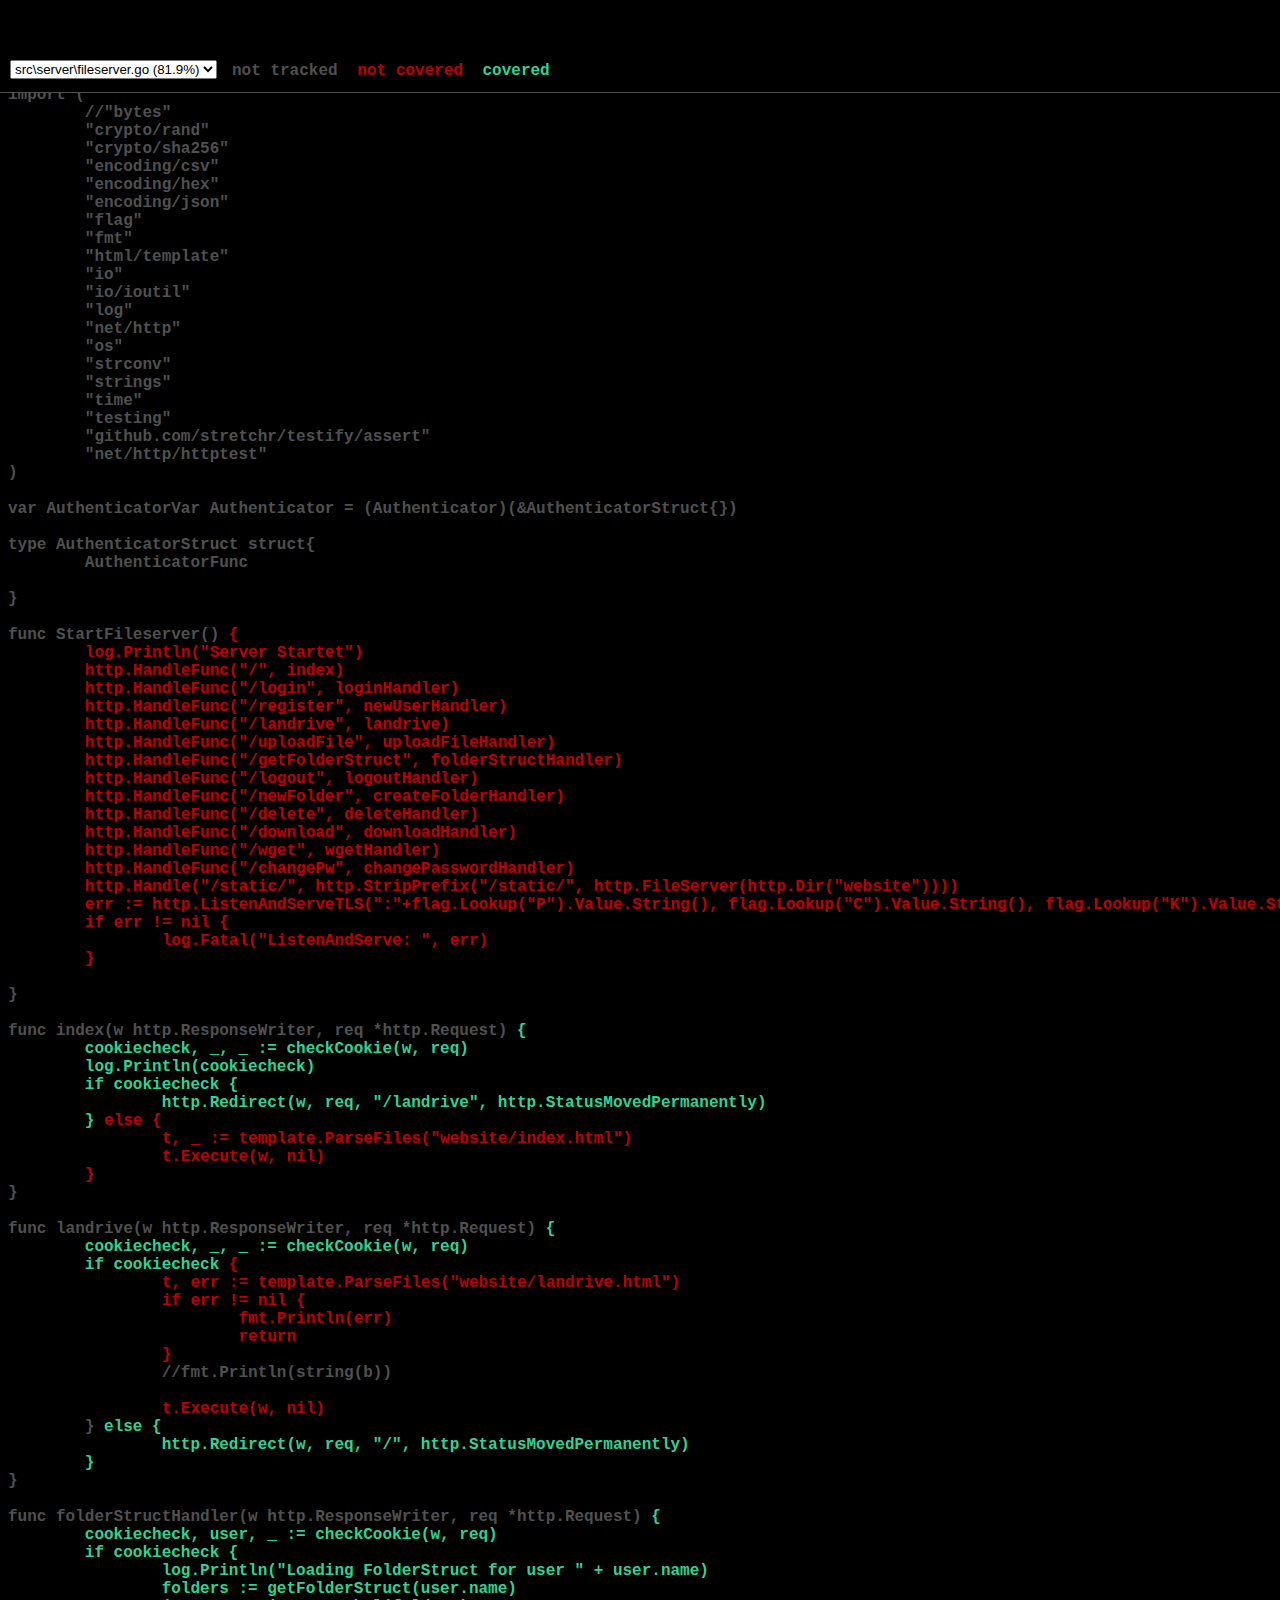
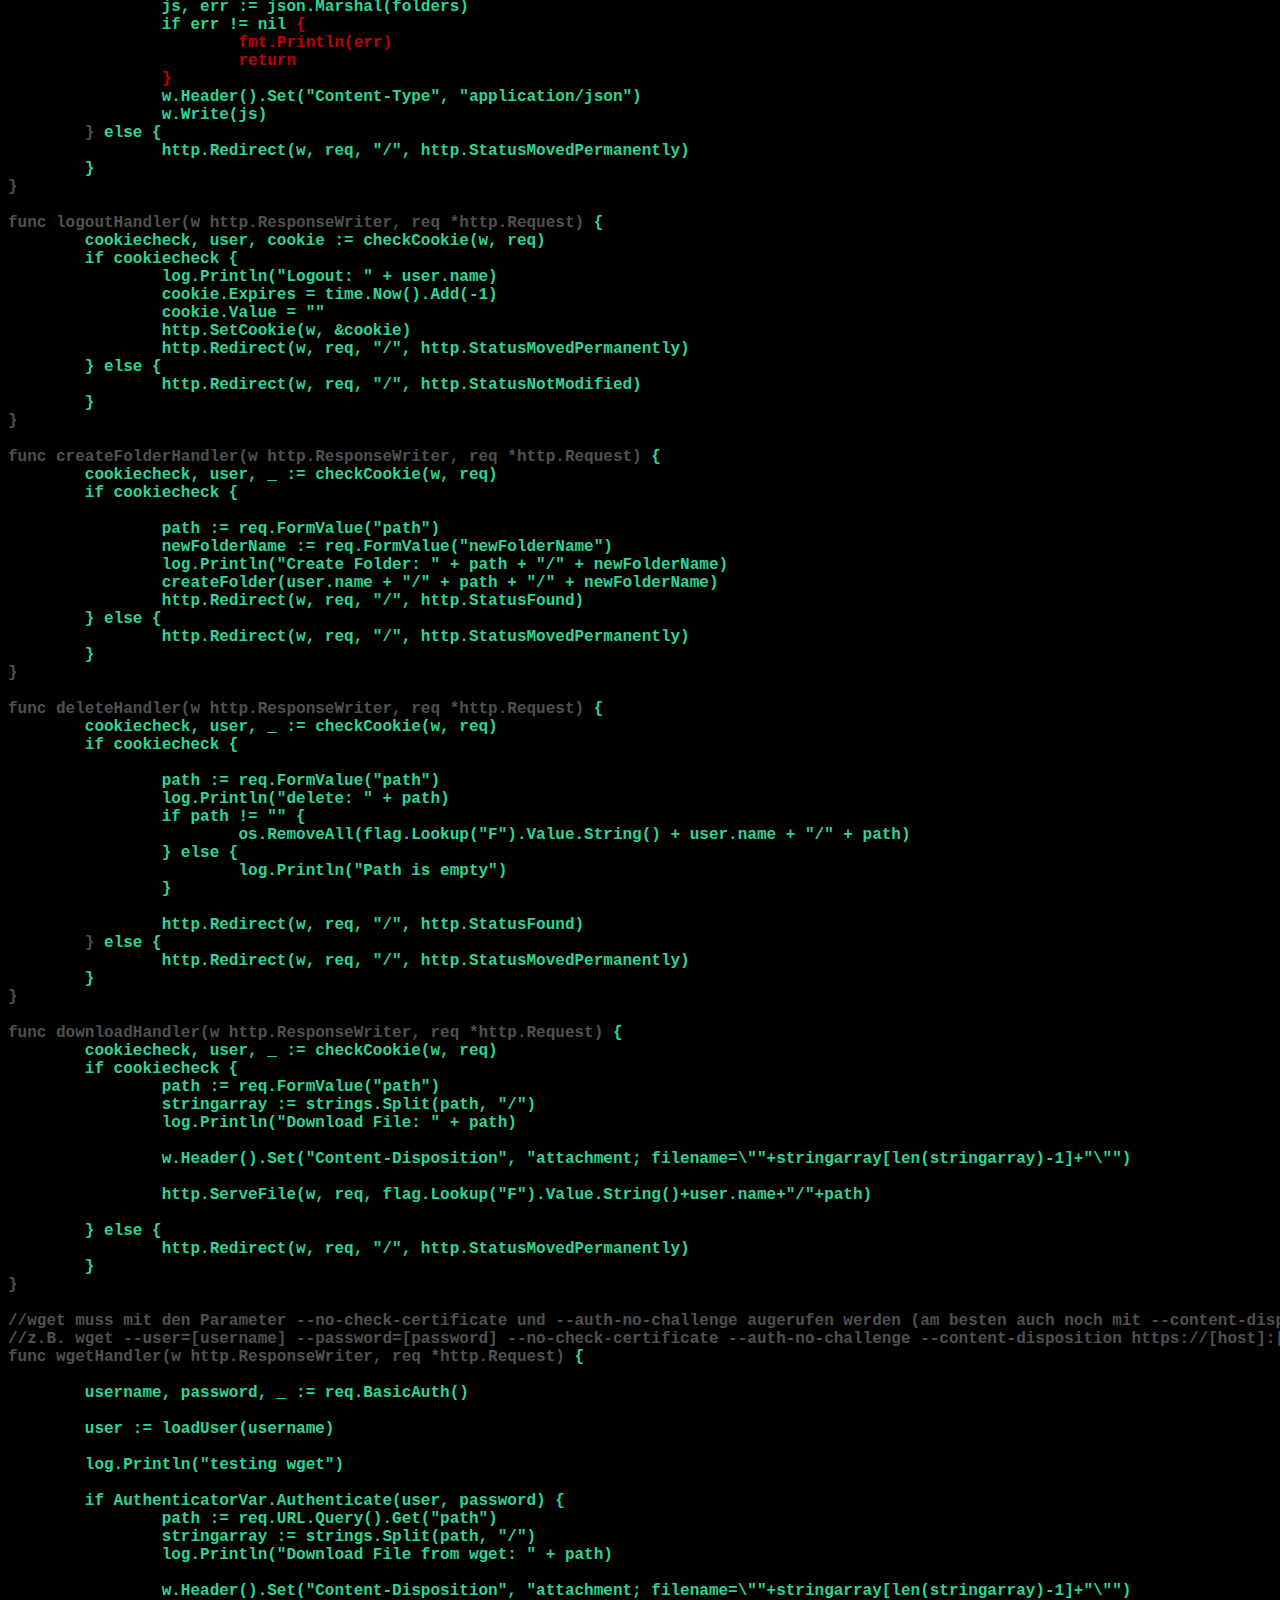
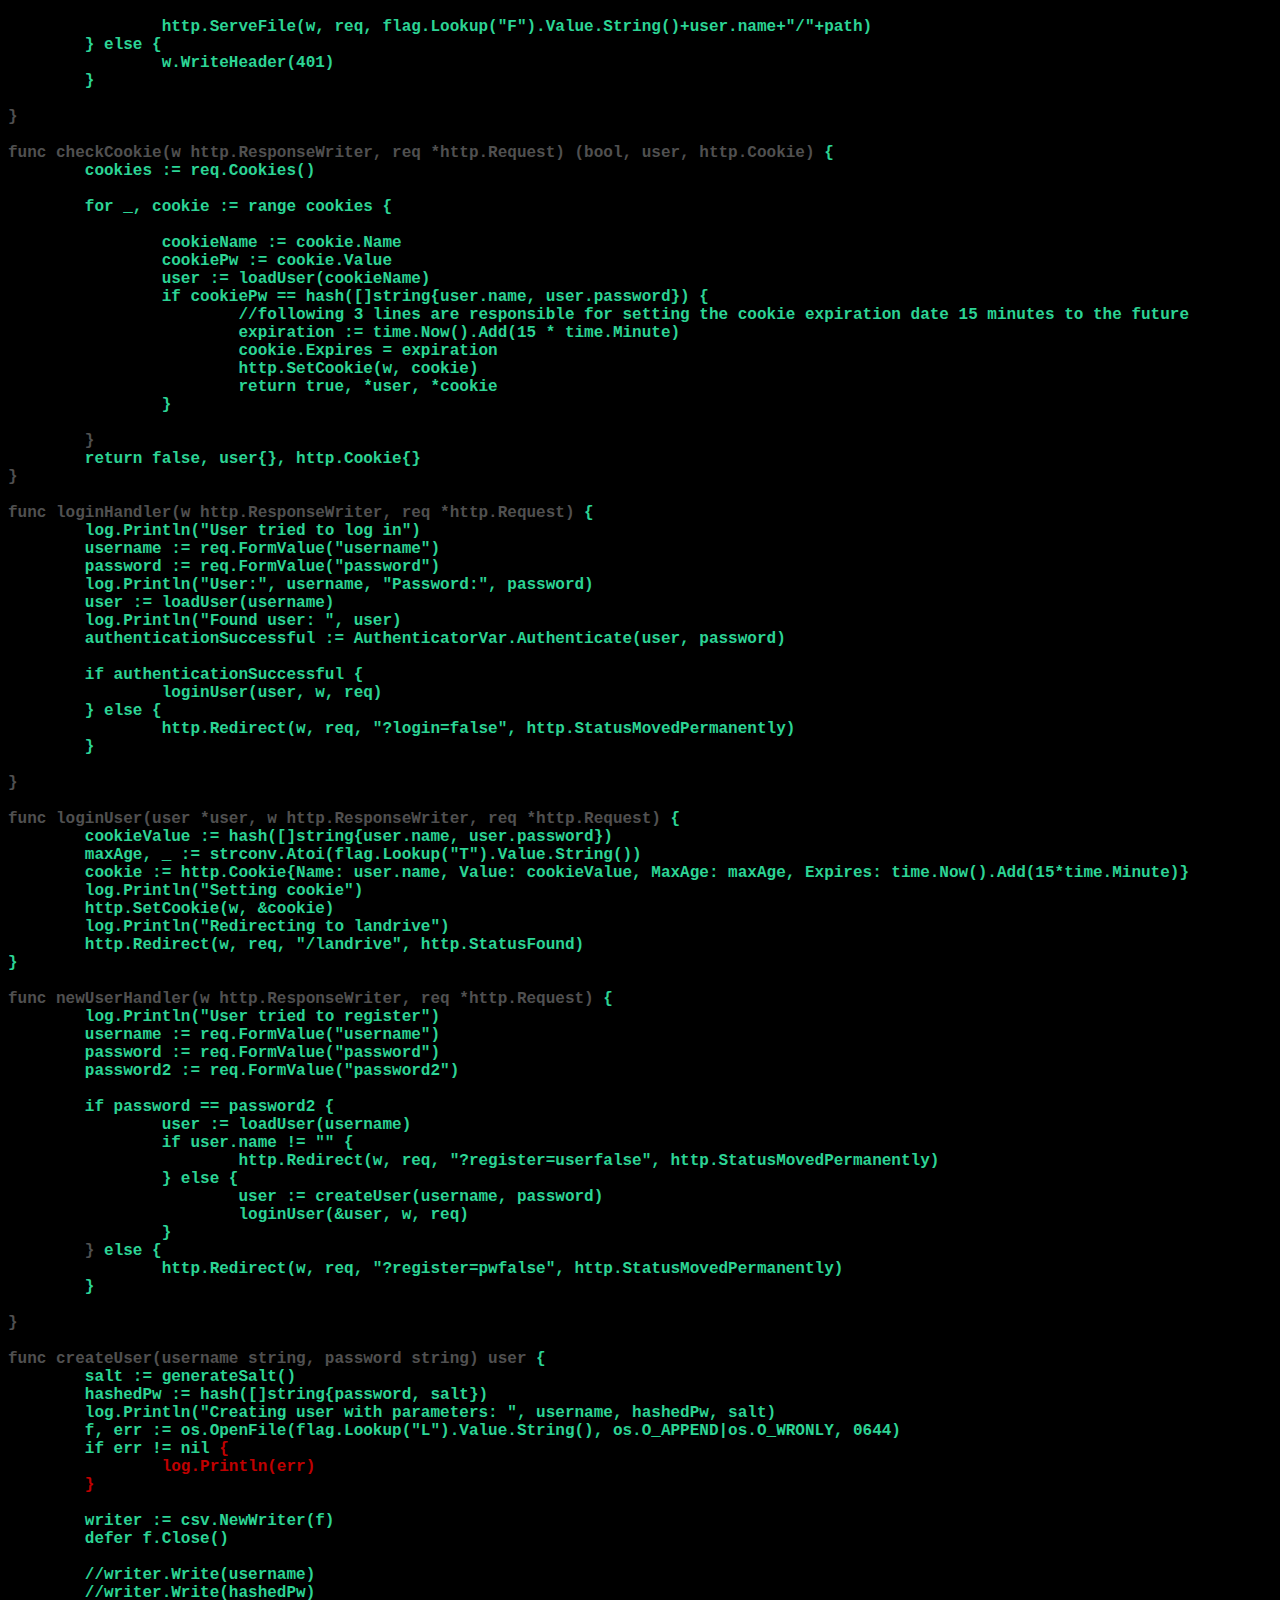
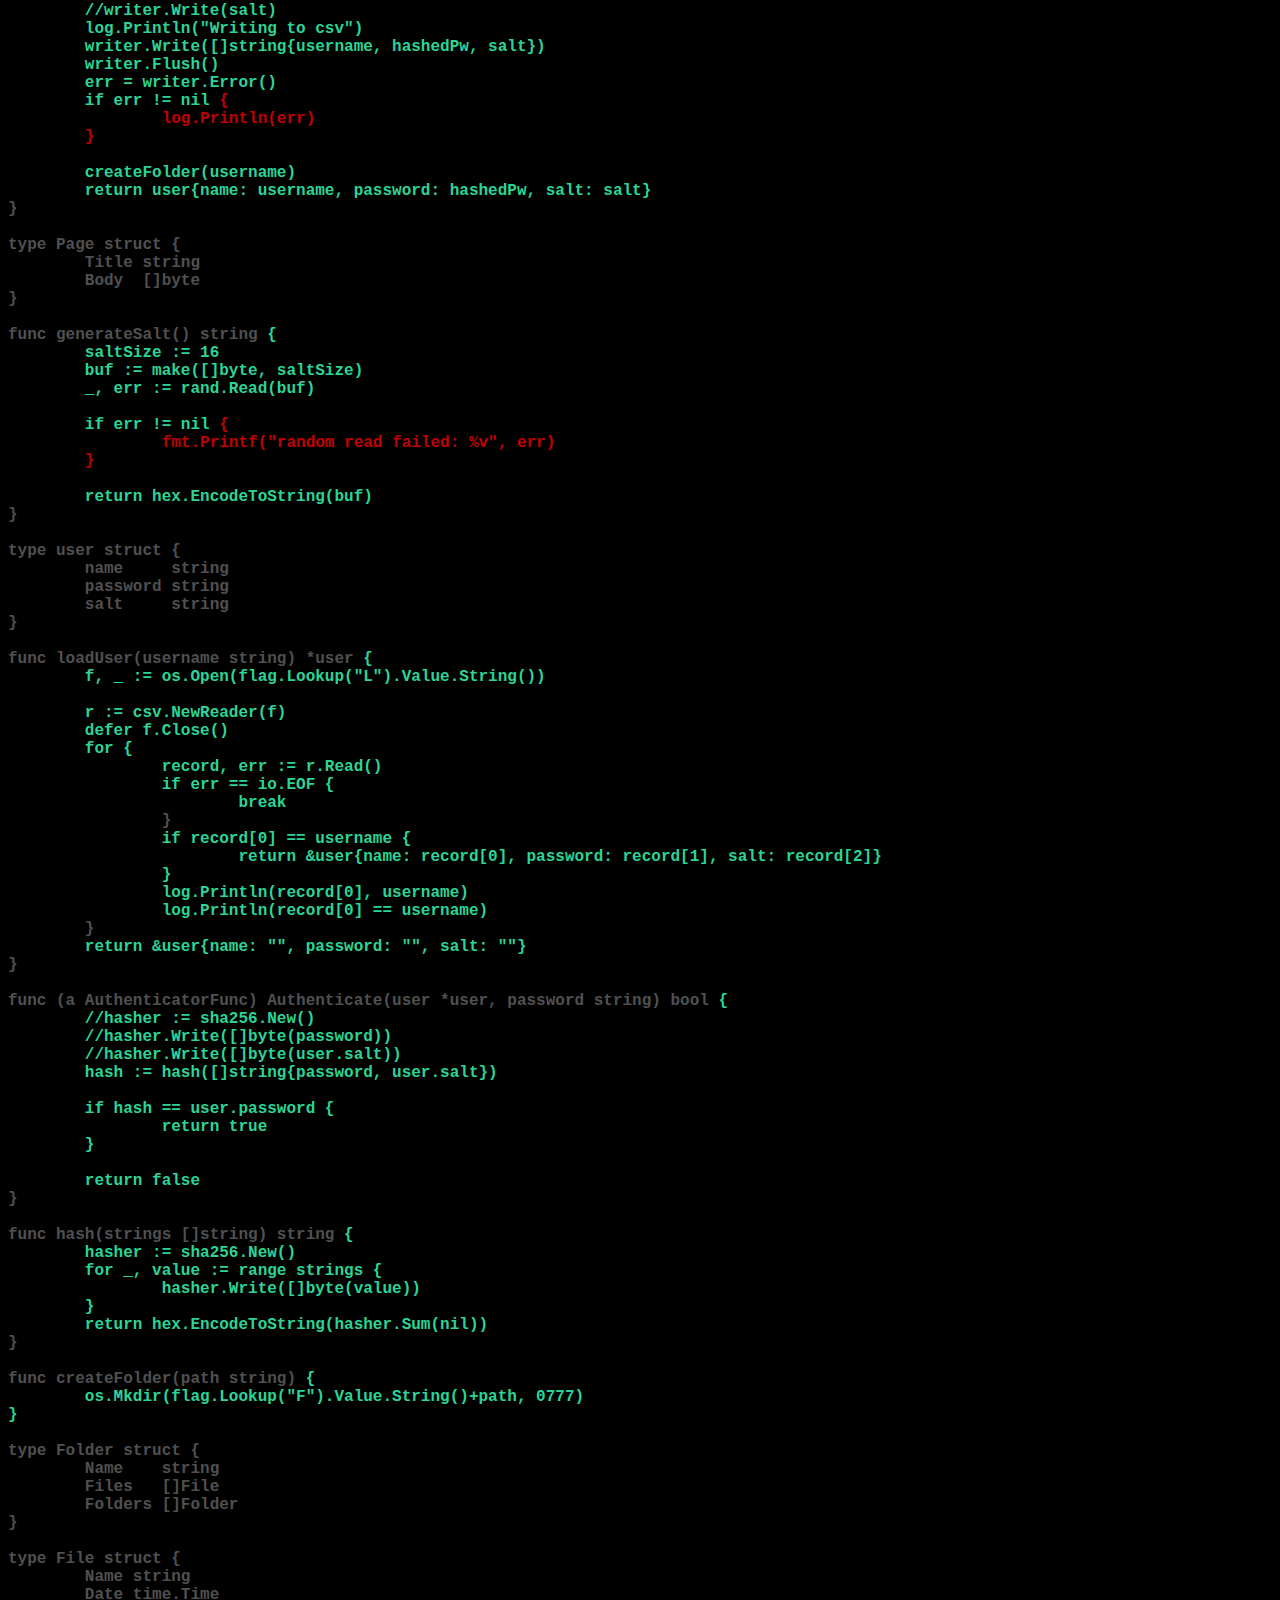
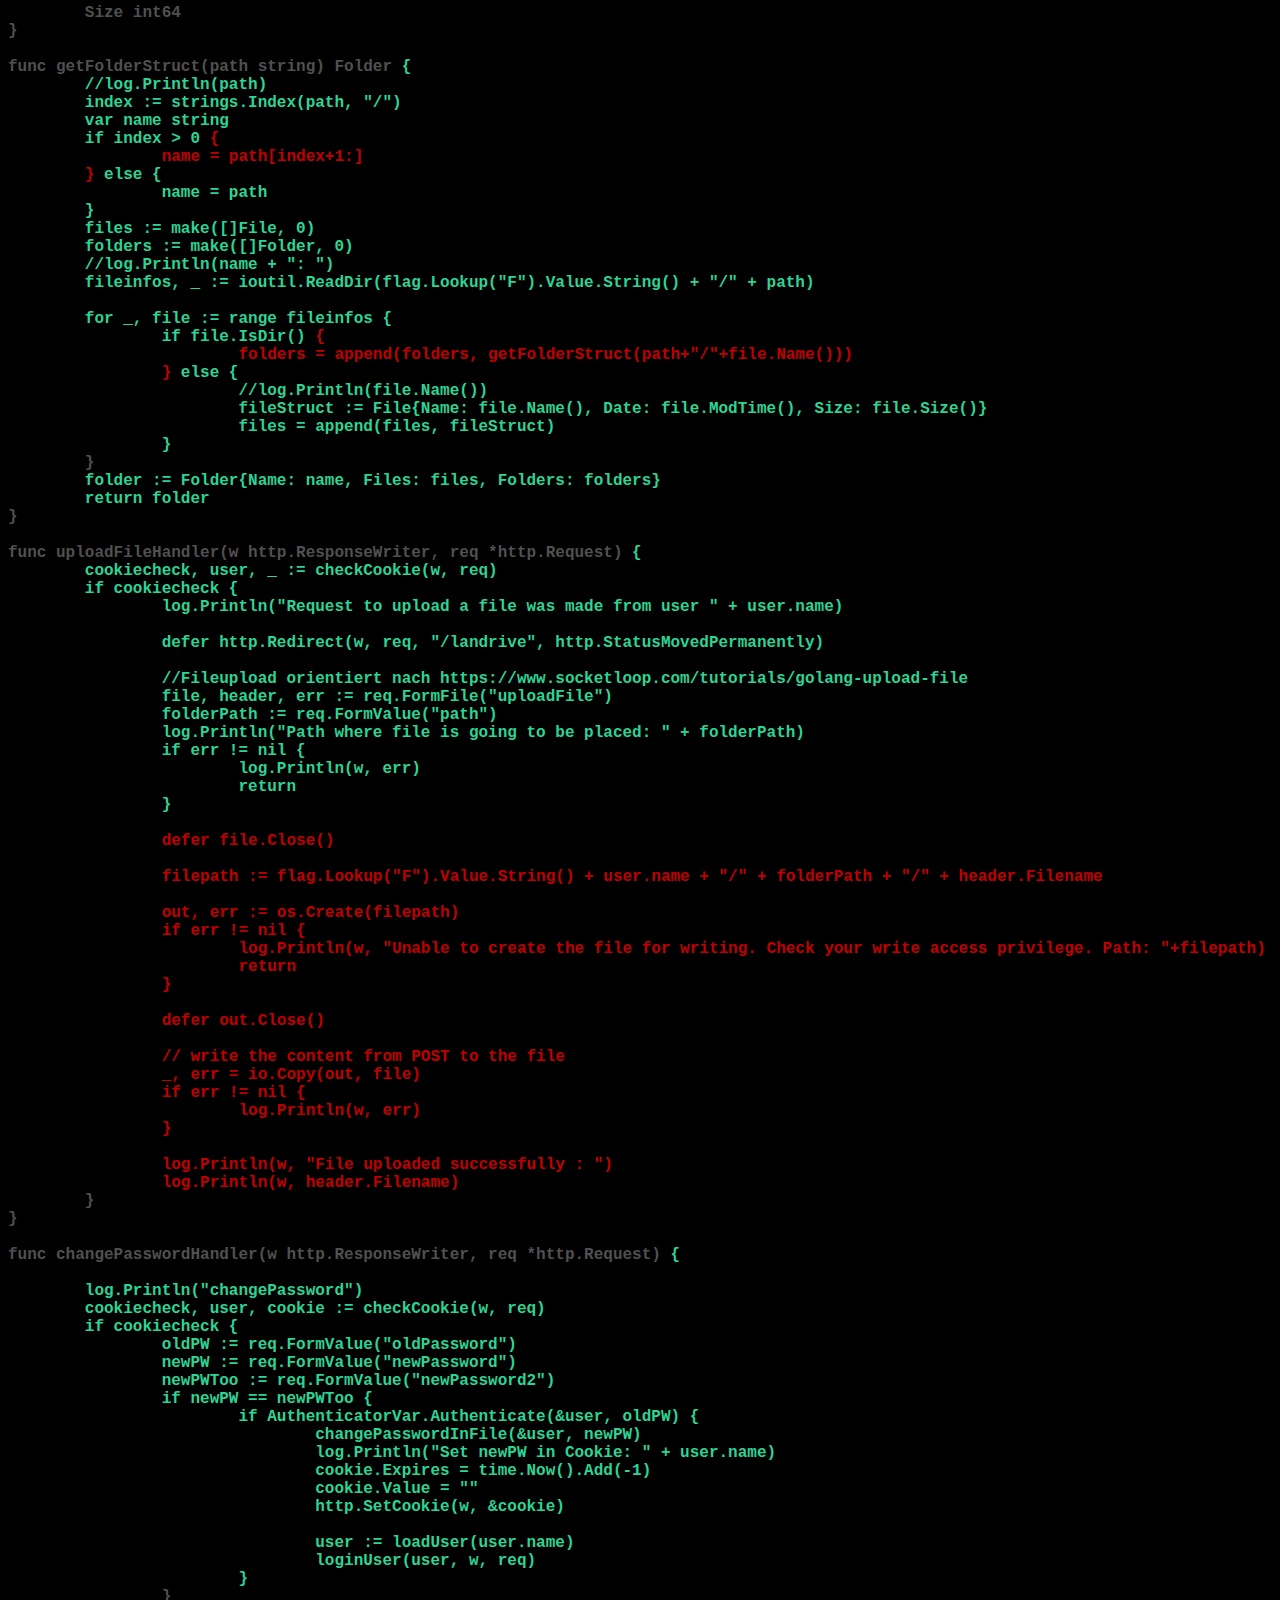
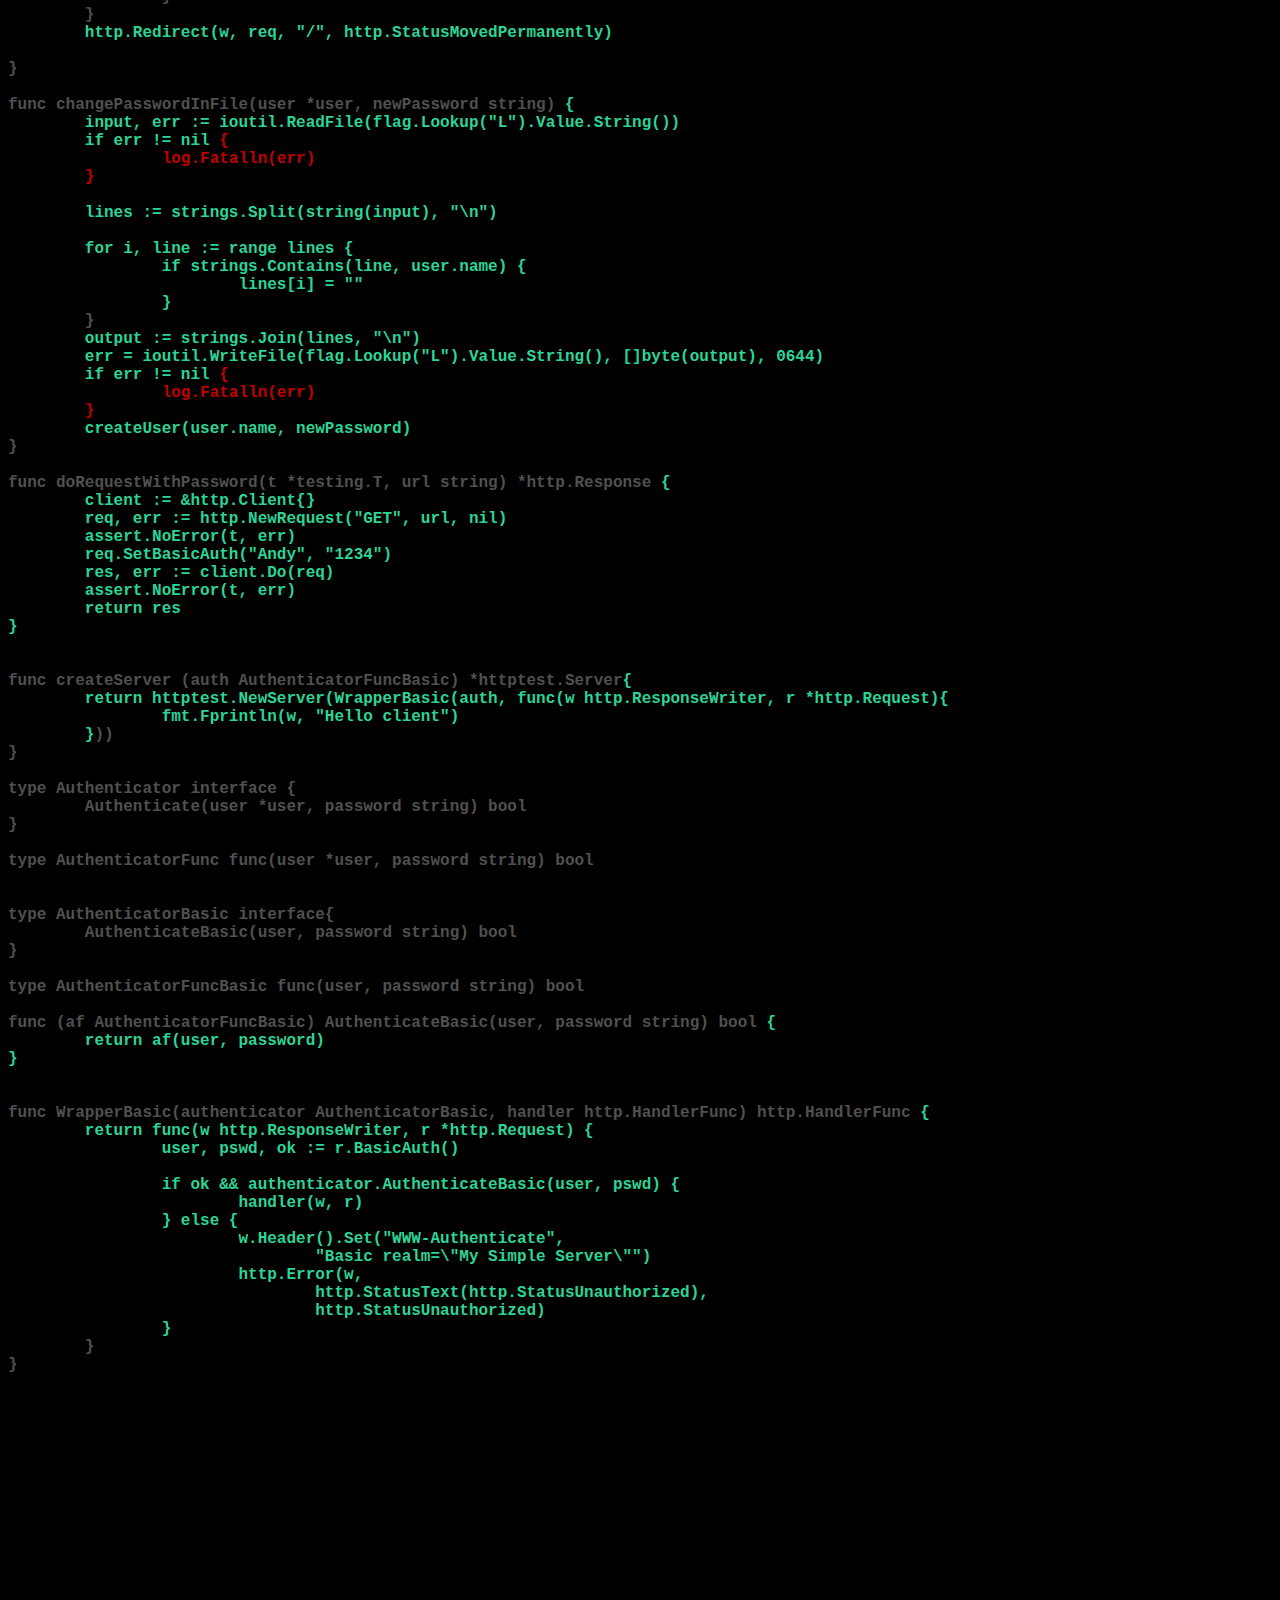
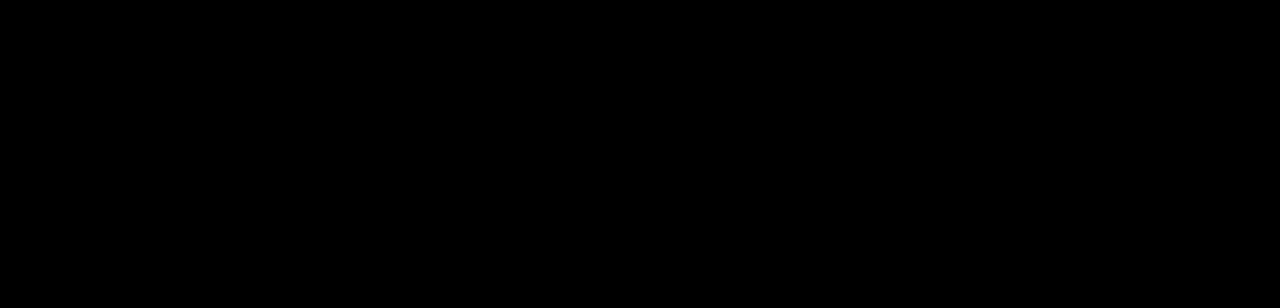
<file: server/coverage.html>
<!DOCTYPE html>
<html>
	<head>
		<meta http-equiv="Content-Type" content="text/html; charset=utf-8">
		<style>
			body {
				background: black;
				color: rgb(80, 80, 80);
			}
			body, pre, #legend span {
				font-family: Menlo, monospace;
				font-weight: bold;
			}
			#topbar {
				background: black;
				position: fixed;
				top: 0; left: 0; right: 0;
				height: 42px;
				border-bottom: 1px solid rgb(80, 80, 80);
			}
			#content {
				margin-top: 50px;
			}
			#nav, #legend {
				float: left;
				margin-left: 10px;
			}
			#legend {
				margin-top: 12px;
			}
			#nav {
				margin-top: 10px;
			}
			#legend span {
				margin: 0 5px;
			}
			.cov0 { color: rgb(192, 0, 0) }
.cov1 { color: rgb(128, 128, 128) }
.cov2 { color: rgb(116, 140, 131) }
.cov3 { color: rgb(104, 152, 134) }
.cov4 { color: rgb(92, 164, 137) }
.cov5 { color: rgb(80, 176, 140) }
.cov6 { color: rgb(68, 188, 143) }
.cov7 { color: rgb(56, 200, 146) }
.cov8 { color: rgb(44, 212, 149) }
.cov9 { color: rgb(32, 224, 152) }
.cov10 { color: rgb(20, 236, 155) }

		</style>
	</head>
	<body>
		<div id="topbar">
			<div id="nav">
				<select id="files">
				
				<option value="file0">src\server\fileserver.go (81.9%)</option>
				
				</select>
			</div>
			<div id="legend">
				<span>not tracked</span>
			
				<span class="cov0">not covered</span>
				<span class="cov8">covered</span>
			
			</div>
		</div>
		<div id="content">
		
		<pre class="file" id="file0" style="display: none">package server

import (
        //"bytes"
        "crypto/rand"
        "crypto/sha256"
        "encoding/csv"
        "encoding/hex"
        "encoding/json"
        "flag"
        "fmt"
        "html/template"
        "io"
        "io/ioutil"
        "log"
        "net/http"
        "os"
        "strconv"
        "strings"
        "time"
        "testing"
        "github.com/stretchr/testify/assert"
        "net/http/httptest"
)

var AuthenticatorVar Authenticator = (Authenticator)(&amp;AuthenticatorStruct{})

type AuthenticatorStruct struct{
        AuthenticatorFunc

}

func StartFileserver() <span class="cov0" title="0">{
        log.Println("Server Startet")
        http.HandleFunc("/", index)
        http.HandleFunc("/login", loginHandler)
        http.HandleFunc("/register", newUserHandler)
        http.HandleFunc("/landrive", landrive)
        http.HandleFunc("/uploadFile", uploadFileHandler)
        http.HandleFunc("/getFolderStruct", folderStructHandler)
        http.HandleFunc("/logout", logoutHandler)
        http.HandleFunc("/newFolder", createFolderHandler)
        http.HandleFunc("/delete", deleteHandler)
        http.HandleFunc("/download", downloadHandler)
        http.HandleFunc("/wget", wgetHandler)
        http.HandleFunc("/changePw", changePasswordHandler)
        http.Handle("/static/", http.StripPrefix("/static/", http.FileServer(http.Dir("website"))))
        err := http.ListenAndServeTLS(":"+flag.Lookup("P").Value.String(), flag.Lookup("C").Value.String(), flag.Lookup("K").Value.String(), nil)
        if err != nil </span><span class="cov0" title="0">{
                log.Fatal("ListenAndServe: ", err)
        }</span>

}

func index(w http.ResponseWriter, req *http.Request) <span class="cov8" title="1">{
        cookiecheck, _, _ := checkCookie(w, req)
        log.Println(cookiecheck)
        if cookiecheck </span><span class="cov8" title="1">{
                http.Redirect(w, req, "/landrive", http.StatusMovedPermanently)
        }</span><span class="cov0" title="0"> else {
                t, _ := template.ParseFiles("website/index.html")
                t.Execute(w, nil)
        }</span>
}

func landrive(w http.ResponseWriter, req *http.Request) <span class="cov8" title="1">{
        cookiecheck, _, _ := checkCookie(w, req)
        if cookiecheck </span><span class="cov0" title="0">{
                t, err := template.ParseFiles("website/landrive.html")
                if err != nil </span><span class="cov0" title="0">{
                        fmt.Println(err)
                        return
                }</span>
                //fmt.Println(string(b))

                <span class="cov0" title="0">t.Execute(w, nil)</span>
        }<span class="cov8" title="1"> else {
                http.Redirect(w, req, "/", http.StatusMovedPermanently)
        }</span>
}

func folderStructHandler(w http.ResponseWriter, req *http.Request) <span class="cov8" title="1">{
        cookiecheck, user, _ := checkCookie(w, req)
        if cookiecheck </span><span class="cov8" title="1">{
                log.Println("Loading FolderStruct for user " + user.name)
                folders := getFolderStruct(user.name)
                js, err := json.Marshal(folders)
                if err != nil </span><span class="cov0" title="0">{
                        fmt.Println(err)
                        return
                }</span>
                <span class="cov8" title="1">w.Header().Set("Content-Type", "application/json")
                w.Write(js)</span>
        }<span class="cov8" title="1"> else {
                http.Redirect(w, req, "/", http.StatusMovedPermanently)
        }</span>
}

func logoutHandler(w http.ResponseWriter, req *http.Request) <span class="cov8" title="1">{
        cookiecheck, user, cookie := checkCookie(w, req)
        if cookiecheck </span><span class="cov8" title="1">{
                log.Println("Logout: " + user.name)
                cookie.Expires = time.Now().Add(-1)
                cookie.Value = ""
                http.SetCookie(w, &amp;cookie)
                http.Redirect(w, req, "/", http.StatusMovedPermanently)
        }</span><span class="cov8" title="1"> else {
                http.Redirect(w, req, "/", http.StatusNotModified)
        }</span>
}

func createFolderHandler(w http.ResponseWriter, req *http.Request) <span class="cov8" title="1">{
        cookiecheck, user, _ := checkCookie(w, req)
        if cookiecheck </span><span class="cov8" title="1">{

                path := req.FormValue("path")
                newFolderName := req.FormValue("newFolderName")
                log.Println("Create Folder: " + path + "/" + newFolderName)
                createFolder(user.name + "/" + path + "/" + newFolderName)
                http.Redirect(w, req, "/", http.StatusFound)
        }</span><span class="cov8" title="1"> else {
                http.Redirect(w, req, "/", http.StatusMovedPermanently)
        }</span>
}

func deleteHandler(w http.ResponseWriter, req *http.Request) <span class="cov8" title="1">{
        cookiecheck, user, _ := checkCookie(w, req)
        if cookiecheck </span><span class="cov8" title="1">{

                path := req.FormValue("path")
                log.Println("delete: " + path)
                if path != "" </span><span class="cov8" title="1">{
                        os.RemoveAll(flag.Lookup("F").Value.String() + user.name + "/" + path)
                }</span><span class="cov8" title="1"> else {
                        log.Println("Path is empty")
                }</span>

                <span class="cov8" title="1">http.Redirect(w, req, "/", http.StatusFound)</span>
        }<span class="cov8" title="1"> else {
                http.Redirect(w, req, "/", http.StatusMovedPermanently)
        }</span>
}

func downloadHandler(w http.ResponseWriter, req *http.Request) <span class="cov8" title="1">{
        cookiecheck, user, _ := checkCookie(w, req)
        if cookiecheck </span><span class="cov8" title="1">{
                path := req.FormValue("path")
                stringarray := strings.Split(path, "/")
                log.Println("Download File: " + path)

                w.Header().Set("Content-Disposition", "attachment; filename=\""+stringarray[len(stringarray)-1]+"\"")

                http.ServeFile(w, req, flag.Lookup("F").Value.String()+user.name+"/"+path)

        }</span><span class="cov8" title="1"> else {
                http.Redirect(w, req, "/", http.StatusMovedPermanently)
        }</span>
}

//wget muss mit den Parameter --no-check-certificate und --auth-no-challenge augerufen werden (am besten auch noch mit --content-disposition
//z.B. wget --user=[username] --password=[password] --no-check-certificate --auth-no-challenge --content-disposition https://[host]:[port]/wget?path=[filepath]
func wgetHandler(w http.ResponseWriter, req *http.Request) <span class="cov8" title="1">{

        username, password, _ := req.BasicAuth()

        user := loadUser(username)

        log.Println("testing wget")

        if AuthenticatorVar.Authenticate(user, password) </span><span class="cov8" title="1">{
                path := req.URL.Query().Get("path")
                stringarray := strings.Split(path, "/")
                log.Println("Download File from wget: " + path)

                w.Header().Set("Content-Disposition", "attachment; filename=\""+stringarray[len(stringarray)-1]+"\"")

                http.ServeFile(w, req, flag.Lookup("F").Value.String()+user.name+"/"+path)
        }</span><span class="cov8" title="1"> else {
                w.WriteHeader(401)
        }</span>

}

func checkCookie(w http.ResponseWriter, req *http.Request) (bool, user, http.Cookie) <span class="cov8" title="1">{
        cookies := req.Cookies()

        for _, cookie := range cookies </span><span class="cov8" title="1">{
                
                cookieName := cookie.Name
                cookiePw := cookie.Value
                user := loadUser(cookieName)
                if cookiePw == hash([]string{user.name, user.password}) </span><span class="cov8" title="1">{
                        //following 3 lines are responsible for setting the cookie expiration date 15 minutes to the future
                        expiration := time.Now().Add(15 * time.Minute)
                        cookie.Expires = expiration
                        http.SetCookie(w, cookie)
                        return true, *user, *cookie
                }</span>

        }
        <span class="cov8" title="1">return false, user{}, http.Cookie{}</span>
}

func loginHandler(w http.ResponseWriter, req *http.Request) <span class="cov8" title="1">{
        log.Println("User tried to log in")
        username := req.FormValue("username")
        password := req.FormValue("password")
        log.Println("User:", username, "Password:", password)
        user := loadUser(username)
        log.Println("Found user: ", user)
        authenticationSuccessful := AuthenticatorVar.Authenticate(user, password)

        if authenticationSuccessful </span><span class="cov8" title="1">{
                loginUser(user, w, req)
        }</span><span class="cov8" title="1"> else {
                http.Redirect(w, req, "?login=false", http.StatusMovedPermanently)
        }</span>

}

func loginUser(user *user, w http.ResponseWriter, req *http.Request) <span class="cov8" title="1">{
        cookieValue := hash([]string{user.name, user.password})
        maxAge, _ := strconv.Atoi(flag.Lookup("T").Value.String())
        cookie := http.Cookie{Name: user.name, Value: cookieValue, MaxAge: maxAge, Expires: time.Now().Add(15*time.Minute)}
        log.Println("Setting cookie")
        http.SetCookie(w, &amp;cookie)
        log.Println("Redirecting to landrive")
        http.Redirect(w, req, "/landrive", http.StatusFound)
}</span>

func newUserHandler(w http.ResponseWriter, req *http.Request) <span class="cov8" title="1">{
        log.Println("User tried to register")
        username := req.FormValue("username")
        password := req.FormValue("password")
        password2 := req.FormValue("password2")

        if password == password2 </span><span class="cov8" title="1">{
                user := loadUser(username)
                if user.name != "" </span><span class="cov8" title="1">{
                        http.Redirect(w, req, "?register=userfalse", http.StatusMovedPermanently)
                }</span><span class="cov8" title="1"> else {
                        user := createUser(username, password)
                        loginUser(&amp;user, w, req)
                }</span>
        }<span class="cov8" title="1"> else {
                http.Redirect(w, req, "?register=pwfalse", http.StatusMovedPermanently)
        }</span>

}

func createUser(username string, password string) user <span class="cov8" title="1">{
        salt := generateSalt()
        hashedPw := hash([]string{password, salt})
        log.Println("Creating user with parameters: ", username, hashedPw, salt)
        f, err := os.OpenFile(flag.Lookup("L").Value.String(), os.O_APPEND|os.O_WRONLY, 0644)
        if err != nil </span><span class="cov0" title="0">{
                log.Println(err)
        }</span>

        <span class="cov8" title="1">writer := csv.NewWriter(f)
        defer f.Close()

        //writer.Write(username)
        //writer.Write(hashedPw)
        //writer.Write(salt)
        log.Println("Writing to csv")
        writer.Write([]string{username, hashedPw, salt})
        writer.Flush()
        err = writer.Error()
        if err != nil </span><span class="cov0" title="0">{
                log.Println(err)
        }</span>

        <span class="cov8" title="1">createFolder(username)
        return user{name: username, password: hashedPw, salt: salt}</span>
}

type Page struct {
        Title string
        Body  []byte
}

func generateSalt() string <span class="cov8" title="1">{
        saltSize := 16
        buf := make([]byte, saltSize)
        _, err := rand.Read(buf)

        if err != nil </span><span class="cov0" title="0">{
                fmt.Printf("random read failed: %v", err)
        }</span>

        <span class="cov8" title="1">return hex.EncodeToString(buf)</span>
}

type user struct {
        name     string
        password string
        salt     string
}

func loadUser(username string) *user <span class="cov8" title="1">{
        f, _ := os.Open(flag.Lookup("L").Value.String())

        r := csv.NewReader(f)
        defer f.Close()
        for </span><span class="cov8" title="1">{
                record, err := r.Read()
                if err == io.EOF </span><span class="cov8" title="1">{
                        break</span>
                }
                <span class="cov8" title="1">if record[0] == username </span><span class="cov8" title="1">{
                        return &amp;user{name: record[0], password: record[1], salt: record[2]}
                }</span>
                <span class="cov8" title="1">log.Println(record[0], username)
                log.Println(record[0] == username)</span>
        }
        <span class="cov8" title="1">return &amp;user{name: "", password: "", salt: ""}</span>
}

func (a AuthenticatorFunc) Authenticate(user *user, password string) bool <span class="cov8" title="1">{
        //hasher := sha256.New()
        //hasher.Write([]byte(password))
        //hasher.Write([]byte(user.salt))
        hash := hash([]string{password, user.salt})

        if hash == user.password </span><span class="cov8" title="1">{
                return true
        }</span>

        <span class="cov8" title="1">return false</span>
}

func hash(strings []string) string <span class="cov8" title="1">{
        hasher := sha256.New()
        for _, value := range strings </span><span class="cov8" title="1">{
                hasher.Write([]byte(value))
        }</span>
        <span class="cov8" title="1">return hex.EncodeToString(hasher.Sum(nil))</span>
}

func createFolder(path string) <span class="cov8" title="1">{
        os.Mkdir(flag.Lookup("F").Value.String()+path, 0777)
}</span>

type Folder struct {
        Name    string
        Files   []File
        Folders []Folder
}

type File struct {
        Name string
        Date time.Time
        Size int64
}

func getFolderStruct(path string) Folder <span class="cov8" title="1">{
        //log.Println(path)
        index := strings.Index(path, "/")
        var name string
        if index &gt; 0 </span><span class="cov0" title="0">{
                name = path[index+1:]
        }</span><span class="cov8" title="1"> else {
                name = path
        }</span>
        <span class="cov8" title="1">files := make([]File, 0)
        folders := make([]Folder, 0)
        //log.Println(name + ": ")
        fileinfos, _ := ioutil.ReadDir(flag.Lookup("F").Value.String() + "/" + path)

        for _, file := range fileinfos </span><span class="cov8" title="1">{
                if file.IsDir() </span><span class="cov0" title="0">{
                        folders = append(folders, getFolderStruct(path+"/"+file.Name()))
                }</span><span class="cov8" title="1"> else {
                        //log.Println(file.Name())
                        fileStruct := File{Name: file.Name(), Date: file.ModTime(), Size: file.Size()}
                        files = append(files, fileStruct)
                }</span>
        }
        <span class="cov8" title="1">folder := Folder{Name: name, Files: files, Folders: folders}
        return folder</span>
}

func uploadFileHandler(w http.ResponseWriter, req *http.Request) <span class="cov8" title="1">{
        cookiecheck, user, _ := checkCookie(w, req)
        if cookiecheck </span><span class="cov8" title="1">{
                log.Println("Request to upload a file was made from user " + user.name)

                defer http.Redirect(w, req, "/landrive", http.StatusMovedPermanently)

                //Fileupload orientiert nach https://www.socketloop.com/tutorials/golang-upload-file
                file, header, err := req.FormFile("uploadFile")
                folderPath := req.FormValue("path")
                log.Println("Path where file is going to be placed: " + folderPath)
                if err != nil </span><span class="cov8" title="1">{
                        log.Println(w, err)
                        return
                }</span>

                <span class="cov0" title="0">defer file.Close()

                filepath := flag.Lookup("F").Value.String() + user.name + "/" + folderPath + "/" + header.Filename

                out, err := os.Create(filepath)
                if err != nil </span><span class="cov0" title="0">{
                        log.Println(w, "Unable to create the file for writing. Check your write access privilege. Path: "+filepath)
                        return
                }</span>

                <span class="cov0" title="0">defer out.Close()

                // write the content from POST to the file
                _, err = io.Copy(out, file)
                if err != nil </span><span class="cov0" title="0">{
                        log.Println(w, err)
                }</span>

                <span class="cov0" title="0">log.Println(w, "File uploaded successfully : ")
                log.Println(w, header.Filename)</span>
        }
}

func changePasswordHandler(w http.ResponseWriter, req *http.Request) <span class="cov8" title="1">{

        log.Println("changePassword")
        cookiecheck, user, cookie := checkCookie(w, req)
        if cookiecheck </span><span class="cov8" title="1">{
                oldPW := req.FormValue("oldPassword")
                newPW := req.FormValue("newPassword")
                newPWToo := req.FormValue("newPassword2")
                if newPW == newPWToo </span><span class="cov8" title="1">{
                        if AuthenticatorVar.Authenticate(&amp;user, oldPW) </span><span class="cov8" title="1">{
                                changePasswordInFile(&amp;user, newPW)
                                log.Println("Set newPW in Cookie: " + user.name)
                                cookie.Expires = time.Now().Add(-1)
                                cookie.Value = ""
                                http.SetCookie(w, &amp;cookie)

                                user := loadUser(user.name)
                                loginUser(user, w, req)
                        }</span>
                }
        }
        <span class="cov8" title="1">http.Redirect(w, req, "/", http.StatusMovedPermanently)</span>

}

func changePasswordInFile(user *user, newPassword string) <span class="cov8" title="1">{
        input, err := ioutil.ReadFile(flag.Lookup("L").Value.String())
        if err != nil </span><span class="cov0" title="0">{
                log.Fatalln(err)
        }</span>

        <span class="cov8" title="1">lines := strings.Split(string(input), "\n")

        for i, line := range lines </span><span class="cov8" title="1">{
                if strings.Contains(line, user.name) </span><span class="cov8" title="1">{
                        lines[i] = ""
                }</span>
        }
        <span class="cov8" title="1">output := strings.Join(lines, "\n")
        err = ioutil.WriteFile(flag.Lookup("L").Value.String(), []byte(output), 0644)
        if err != nil </span><span class="cov0" title="0">{
                log.Fatalln(err)
        }</span>
        <span class="cov8" title="1">createUser(user.name, newPassword)</span>
}

func doRequestWithPassword(t *testing.T, url string) *http.Response <span class="cov8" title="1">{
        client := &amp;http.Client{}
        req, err := http.NewRequest("GET", url, nil)
        assert.NoError(t, err)
        req.SetBasicAuth("Andy", "1234")
        res, err := client.Do(req)
        assert.NoError(t, err)
        return res
}</span>


func createServer (auth AuthenticatorFuncBasic) *httptest.Server<span class="cov8" title="1">{
        return httptest.NewServer(WrapperBasic(auth, func(w http.ResponseWriter, r *http.Request)</span><span class="cov8" title="1">{
                fmt.Fprintln(w, "Hello client")
        }</span>))
}

type Authenticator interface {
        Authenticate(user *user, password string) bool
}

type AuthenticatorFunc func(user *user, password string) bool


type AuthenticatorBasic interface{
        AuthenticateBasic(user, password string) bool
}

type AuthenticatorFuncBasic func(user, password string) bool

func (af AuthenticatorFuncBasic) AuthenticateBasic(user, password string) bool <span class="cov8" title="1">{
        return af(user, password)
}</span>


func WrapperBasic(authenticator AuthenticatorBasic, handler http.HandlerFunc) http.HandlerFunc <span class="cov8" title="1">{
        return func(w http.ResponseWriter, r *http.Request) </span><span class="cov8" title="1">{
                user, pswd, ok := r.BasicAuth()

                if ok &amp;&amp; authenticator.AuthenticateBasic(user, pswd) </span><span class="cov8" title="1">{
                        handler(w, r)
                }</span><span class="cov8" title="1"> else {
                        w.Header().Set("WWW-Authenticate",
                                "Basic realm=\"My Simple Server\"")
                        http.Error(w,
                                http.StatusText(http.StatusUnauthorized),
                                http.StatusUnauthorized)
                }</span>
        }
}
</pre>
		
		</div>
	</body>
	<script>
	(function() {
		var files = document.getElementById('files');
		var visible;
		files.addEventListener('change', onChange, false);
		function select(part) {
			if (visible)
				visible.style.display = 'none';
			visible = document.getElementById(part);
			if (!visible)
				return;
			files.value = part;
			visible.style.display = 'block';
			location.hash = part;
		}
		function onChange() {
			select(files.value);
			window.scrollTo(0, 0);
		}
		if (location.hash != "") {
			select(location.hash.substr(1));
		}
		if (!visible) {
			select("file0");
		}
	})();
	</script>
</html>
</file>
